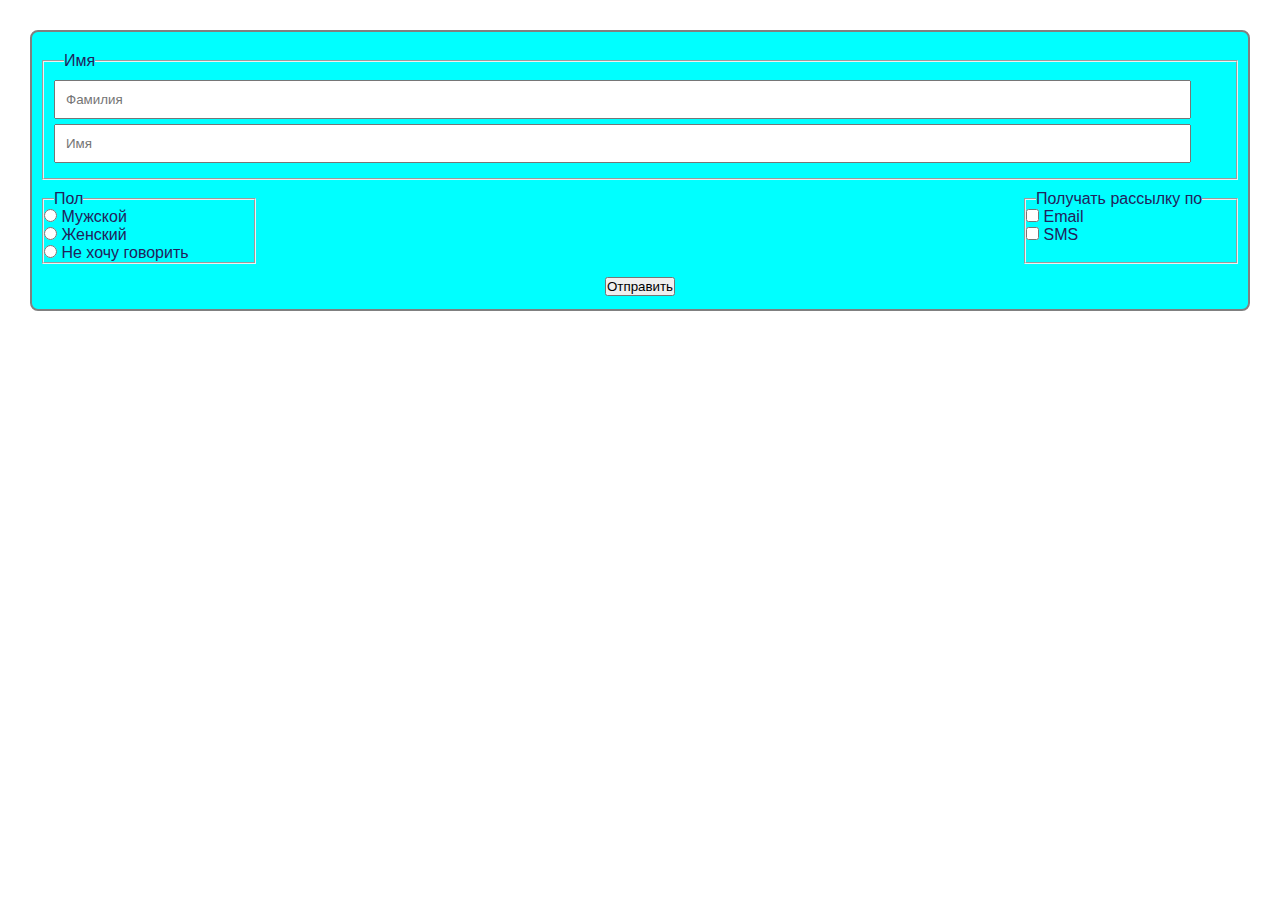
<file: work/example/index.html>
<!DOCTYPE html>
<html lang="en">

<head>
    <meta charset="UTF-8">
    <meta name="viewport" content="width=device-width, initial-scale=1.0">
    <title>Document</title>
    <link rel="stylesheet" href="./style.css">
</head>

<body>
    <form class="form">
        <fieldset class="text">
            <legend>Имя</legend>
                <input type="text" name="lastname" placeholder="Фамилия">
                <input type="text" name="name" placeholder="Имя">
        </fieldset>
        <header>
            <fieldset>
                <legend>Пол</legend>
                <div class="radio">
                    <div><input id="pol"type="radio"name="pol" value="Мужской">
                    <label for="pol">Мужской</label></div>
                    <div><input id="pol"type="radio"name="pol" value="Женский">
                    <label for="pol">Женский</label></div>
                    <div><input id="pol"type="radio"name="pol" value="Не хочу говорить">
                    <label for="pol">Не хочу говорить</label></div>
                </div>
            </fieldset>
            <fieldset>
                <legend>Получать рассылку по</legend>
                <div class="checkbox">
                    <div><input id="pol"type="checkbox"name="pol" value="Мужской">
                    <label for="pol">Email</label></div>
                    <div><input id="pol"type="checkbox"name="pol" value="Мужской">
                    <label for="pol">SMS</label></div>
                </div>
            </fieldset>
        </header>
        <div class="btn">
        <button type="submit">Отправить</button>
        </div>
    </form>
</body>

</html>
</file>
<file: work/example/style.css>
* {
    padding: 0;
    margin: 0;
}

.text {
    display: flex;
    flex-direction: column;
    align-items: flex-start;
    margin: 10px 0;
    padding: 10px;

}

.text input {
    padding: 10px;
    margin-bottom: 5px;
    width: 95%;
}

.form {
    border: 2px solid grey;
    padding: 10px;
    margin: 30px;
    border-radius: 8px;
    font-family: Arial, Helvetica, sans-serif;
    color: rgb(34, 34, 91);
    background-color: aqua;
}

.btn {
    display: flex;
    justify-content: center;
    border-radius: 4px;
    padding: 3px;
}

.checkbox {
    display: flex;
    flex-direction: column;
    align-items: flex-start;
    flex-grow: ;
    width: 210px;

}

.radio {
    display: flex;
    flex-direction: column;
    align-items: flex-start;
    flex-grow: ;
    width: 210px;
}

header {
    display: flex;
   margin: 10px 0;
   justify-content: space-between;
}

legend {
    margin: 0 10px;
}
</file>
